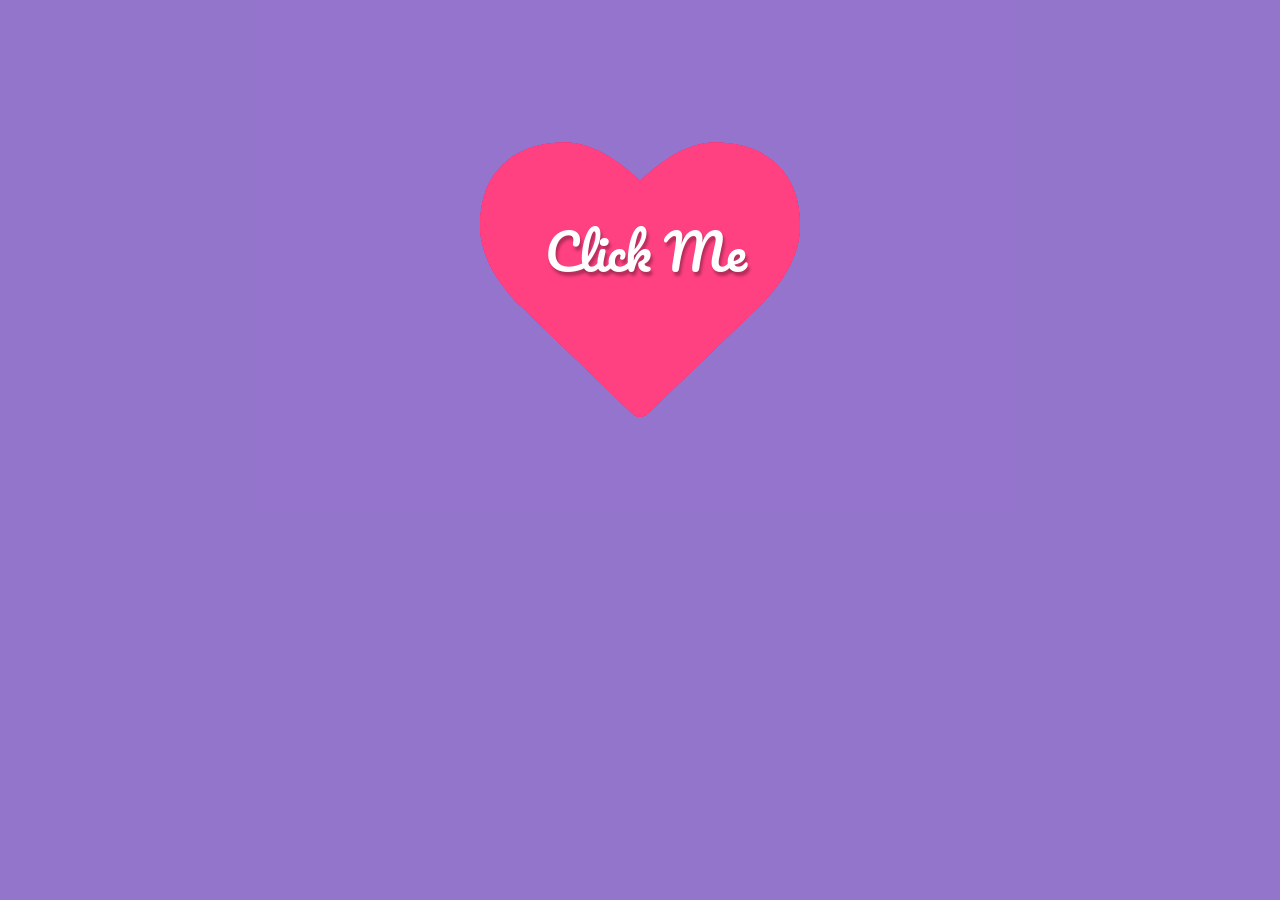
<file: new.html>
<!DOCTYPE html>
<html lang="en">
  <head>
    <meta charset="UTF-8" />
    <meta name="viewport" content="width=device-width, initial-scale=1.0" />
    <title>LOVE</title>
    <link rel="stylesheet" href="untoldcoding.css" />
  </head>
  <body>
    <script
      src="https://code.jquery.com/jquery-3.2.1.min.js"
      integrity="sha256-hwg4gsxgFZhOsEEamdOYGBf13FyQuiTwlAQgxVSNgt4="
      crossorigin="anonymous"
    ></script>
    <link
      href="https://maxcdn.bootstrapcdn.com/font-awesome/4.7.0/css/font-awesome.min.css"
      rel="stylesheet"
      integrity="sha384-wvfXpqpZZVQGK6TAh5PVlGOfQNHSoD2xbE+QkPxCAFlNEevoEH3Sl0sibVcOQVnN"
      crossorigin="anonymous"
    />
    <!-- Happy Valentines day Codepen! -->
    <div class="bgoverlay">
      <div class="container">
        <span class="ico">
          <span class="ico2"></span> <span class="title">Click Me</span>
        </span>
        <div class="endtext">
          <span class="close" title="Restart"><i class="fa fa-times"></i></span>
          <h1>I WILL BE THERE FOR YOU</h1>
          <h2>Be mine Forever</h2>
          <h3>~VARUN</h3>
        </div>
      </div>
    </div>

    <script src="untoldcoding.js"></script>
    <script
      src="https://code.jquery.com/jquery-3.2.1.min.js"
      integrity="sha256-hwg4gsxgFZhOsEEamdOYGBf13FyQuiTwlAQgxVSNgt4="
      crossorigin="anonymous"
    ></script>
  </body>
</html>
</file>
<file: untoldcoding.css>
@import url(https://fonts.googleapis.com/css?family=Pacifico);
body {
  background: url(https://subtlepatterns.com/patterns/noise_lines.png);
  font-family: "Pacifico", cursive;
  overflow: hidden;
  color: #fff;
}
.bgoverlay {
  background: rgb(103, 58, 183);
  background: rgba(103, 58, 183, 0.7);
  position: absolute;
  top: 0;
  left: 0;
  right: 0;
  bottom: 0;
}
.container {
  position: relative;
  margin: 120px auto 0 auto;
  width: 320px;
}

.ico {
  display: block;
  width: 320px;
  height: 320px;
}
.open .ico {
  animation: open 4s;
  transform: scale(10);
}
.ico .title {
  position: absolute;
  top: 50%;
  left: 50%;
  margin-left: -95px;
  margin-top: -73px;
  z-index: 4;
  font-size: 50px;
  font-family: "Pacifico", cursive;
  color: #fff;
  cursor: pointer;
  text-shadow: 2px 4px 3px rgba(0, 0, 0, 0.3);
}
.open .ico .title {
  opacity: 0;
  transition: all 0.3s ease;
  top: -100px;
}
.ico:before,
.ico:after,
.ico2:before,
.ico2:after {
  position: absolute;
  top: 0;
  left: 0;
}
.ico:before,
.ico:after,
.ico2:before,
.ico2:after {
  display: block;
  font-size: 20em;
  color: #ff4081;
  content: "\f004";
  font-family: FontAwesome;
  text-rendering: auto;
  -webkit-font-smoothing: antialiased;
  -moz-osx-font-smoothing: grayscale;
}
.ico2:before,
.ico2:after {
  color: #e91e63;
}
.ico:before {
  z-index: 3;
}
.ico:after {
  animation: explode 4s infinite;
}

.ico2:before {
  animation: explodeSmall 3s infinite;
}
.ico2:after {
  animation: explodeSmall 2s infinite;
}

.endtext {
  opacity: 0;
  position: absolute;
  top: -100px;
  width: 100%;
}
.open .endtext {
  top: 0;
  opacity: 1;
  animation: show 5s;
}
.endtext .close {
  position: absolute;
  top: 0;
  right: 0;
  cursor: pointer;
  text-shadow: 2px 4px 3px rgba(0, 0, 0, 0.3);
}
.endtext h1,
.endtext h2,
.endtext h3 {
  text-shadow: 2px 4px 3px rgba(0, 0, 0, 0.3);
  text-align: center;
  font-weight: normal;
}
.endtext h1 {
  font-size: 50px;
}
.endtext h2 {
  font-size: 30px;
}
.endtext h3 {
  font-size: 20px;
}

@keyframes explode {
  from {
    transform: scale(1);
    opacity: 1;
  }
  to {
    transform: scale(1.6);
    opacity: 0;
  }
}
@keyframes explodeSmall {
  from {
    transform: scale(1);
    opacity: 1;
  }
  to {
    transform: scale(1.2);
    opacity: 0;
  }
}

@keyframes open {
  from {
    transform: scale(1);
  }
  to {
    transform: scale(10);
  }
}

@keyframes show {
  from {
    opacity: 0;
    top: -100px;
  }
  to {
    opacity: 1;
    top: 0;
  }
}
</file>
